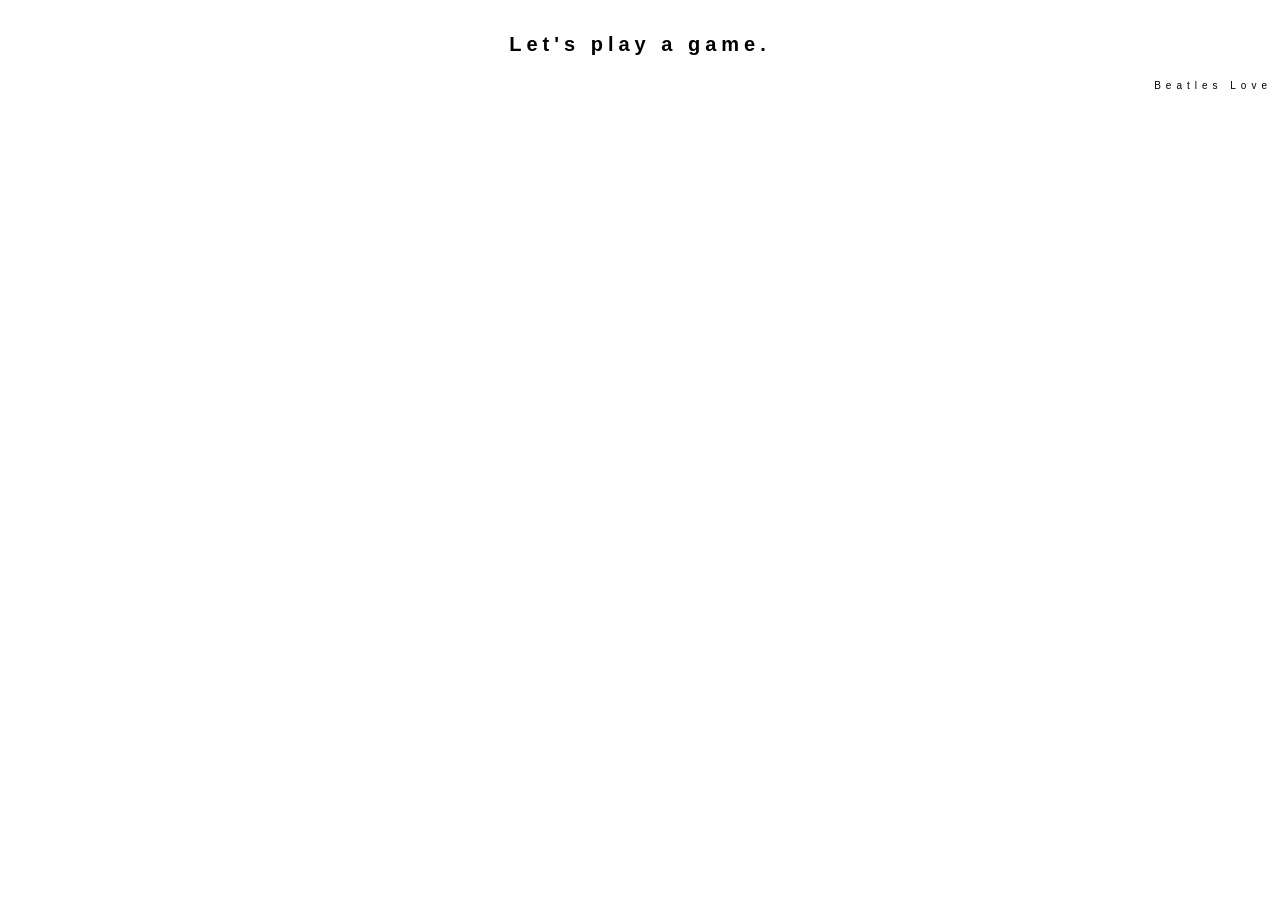
<file: index.html>
<!DOCTYPE HTML>
<html>
	<head>
	<link rel="stylesheet" type="text/css" href="styleSheet.css">
  <link href='https://fonts.googleapis.com/css?family=Julius+Sans+One' rel='stylesheet' type='text/css'>
	<script src="https://code.jquery.com/jquery-2.1.1.js"></script>
  	<meta charset="UTF-8">
    <title></title>

</head>
<div id "everything">
<body>
	<h1>Let's play a game.</h1>
		<p> Beatles Love</p>

</div>
</file>
<file: styleSheet.css>
body {
    background-repeat: no-repeat;
    background-size: cover;
    font-family: 'Montserrat', sans-serif;
}

h1 {
  font-family: 'Montserrat', sans-serif;
  text-align: center;
  letter-spacing: 5px;
  padding-top: 20px;
  font-size: 20px;
}

p {
  font-family: 'Montserrat', sans-serif;
  text-align: right;
  letter-spacing: 5px;
  padding-top: 10px;
  font-size: 10px;
}
</file>
